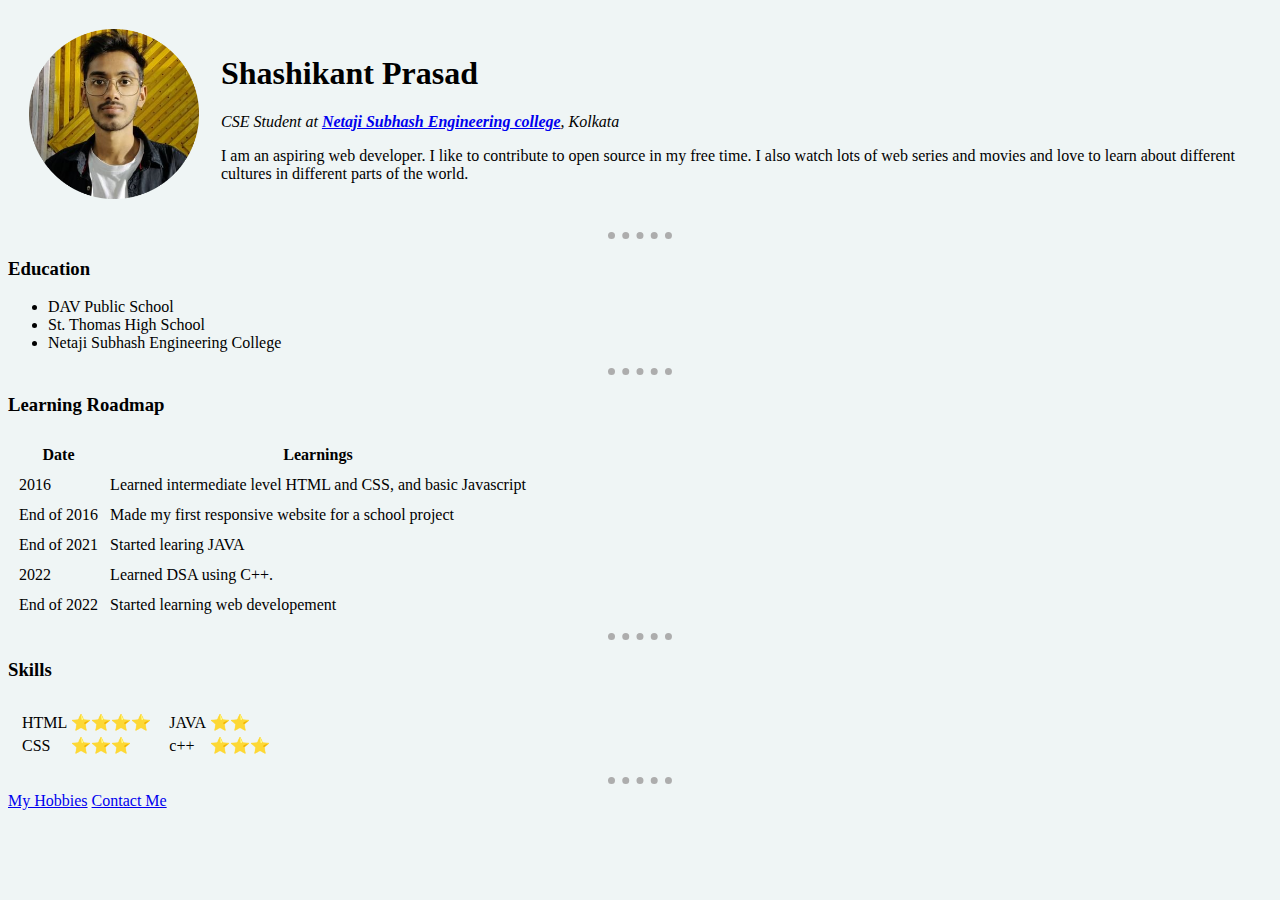
<file: index.html>
<!DOCTYPE html>
<html lang="en">

<head>
  <meta charset="UTF-8">
  <meta name="viewport" content="width=device-width, initial-scale=1.0">
  <meta http-equiv="X-UA-Compatible" content="ie=edge">
  <title>Shashi's Personal Site</title>
  <link rel="stylesheet" href="css/styles.css">
</head>

<body>
  <table cellspacing="20">
    <tr>
      <td><img src="images/shashi-circular.png" alt="Shashi Profile Picture" height="170" width="170"></td>
      <td><h1>Shashikant Prasad</h1>
      <p><em>CSE Student at <strong><a href="https://www.nsec.ac.in/">Netaji Subhash Engineering college</a></strong>, Kolkata</em></p>
      <p>I am an aspiring web developer. I like to contribute to open source in my free time. I also watch lots of web series and movies and love to learn about different cultures in different parts of the world.</p></td>
    </tr>
  </table>
  <hr>
  <h3>Education</h3>
  <ul>
    <li>DAV Public School</li>
    <li>St. Thomas High School</li>
    <li>Netaji Subhash Engineering College</li>
  </ul>
  <hr>
  <h3>Learning Roadmap</h3>
  <table cellspacing="10">
    <thead>
      <tr>
        <th>Date</th>
        <th>Learnings</th>
      </tr>
    </thead>
    <tr>
      <td>2016</td>
      <td>Learned intermediate level HTML and CSS, and basic Javascript</td>
    </tr>
    <tr>
      <td>End of 2016</td>
      <td>Made my first responsive website for a school project</td>
    </tr>
    <tr>
      <td>End of 2021</td>
      <td>Started learing JAVA</td>
    </tr>
    <tr>
      <td>2022</td>
      <td>Learned DSA using C++.</td>
    </tr>
    <tr>
      <td>End of 2022</td>
      <td>Started learning web developement</td>
    </tr>
  </table>
  <hr>
  <!-- Skills-->
  <h3>Skills</h3>
  <table cellspacing="10">
    <tr>
      <td>
        <table>
          <tr>
            <td>HTML</td>
            <td>⭐⭐⭐⭐</td>
          <tr>
            <td>CSS</td>
            <td>⭐⭐⭐</td>
          </tr>
        </table>
      </td>
      <td>
        <table>
          <tr>
            <td>JAVA</td>
            <td>⭐⭐</td>
          </tr>
          <tr>
            <td>c++</td>
            <td>⭐⭐⭐</td>
          </tr>
        </table>
      </td>
    </tr>
  </table>
  <hr>
  <a href="hobbies.html">My Hobbies</a>
  <a href="contact-me.html">Contact Me</a>
</body>

</html>
</file>
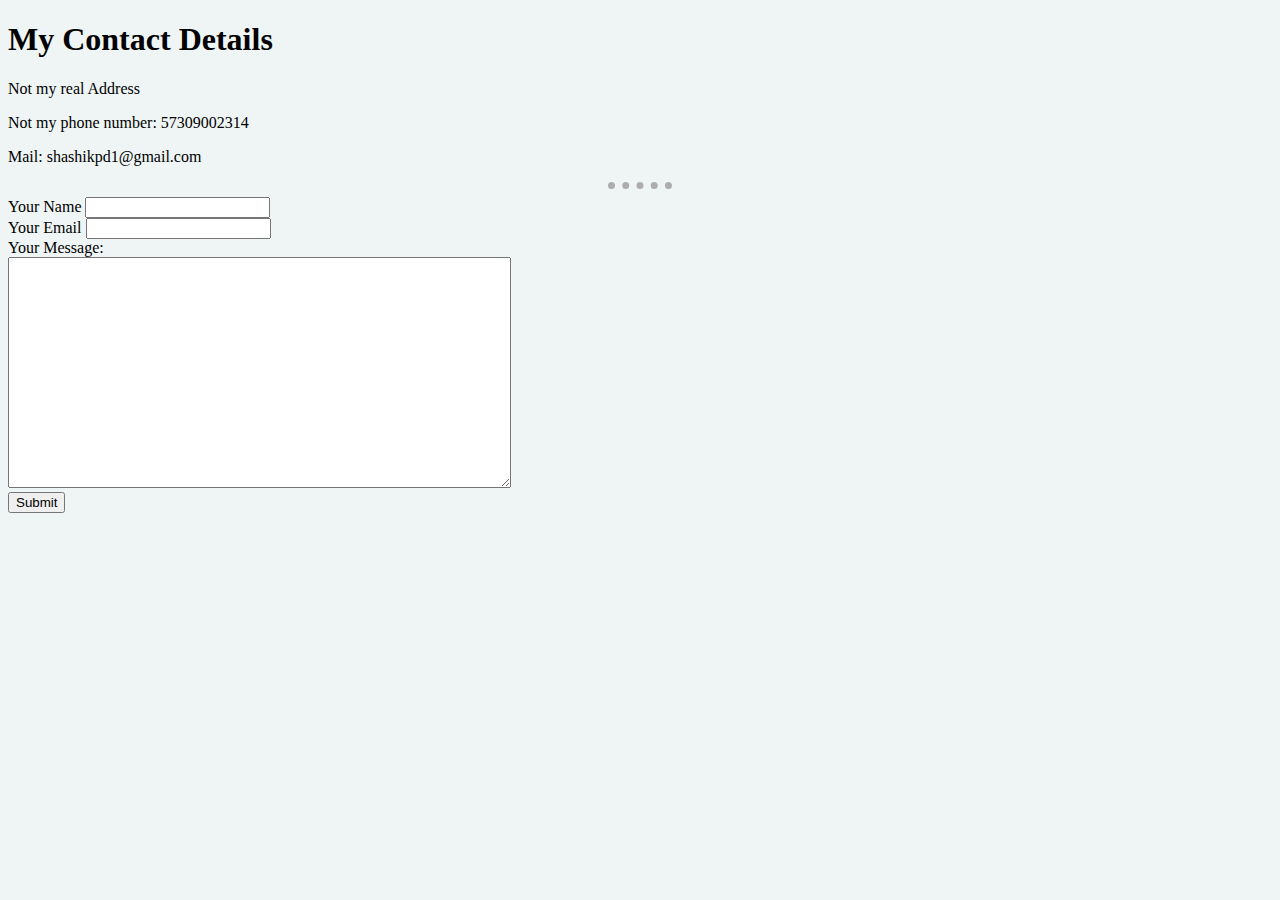
<file: contact-me.html>
<!DOCTYPE html>
<html lang="en" dir="ltr">
  <head>
    <meta charset="utf-8">
    <title>Contact Me</title>
    <link rel="stylesheet" href="css/styles.css">
  </head>
  <body>
  <h1>My Contact Details</h1>
  <p>Not my real Address</p>
  <p>Not my phone number: 57309002314</p>
  <p>Mail: shashikpd1@gmail.com</p>
  <hr>
  <form action="mailto:shashikpd1@gmail.com" method="post" enctype="text/plain">
    <label>Your Name</label>
    <input type="text" name="yourName" value=""><br>
    <label>Your Email</label>
    <input type="email" name="yourEmail" value=""><br>
    <label>Your Message:</label><br>
    <textarea name="name" rows="15" cols="60"></textarea><br>
    <input type="submit" name="yourMessage">
  </form>
  </body>
</html>
</file>
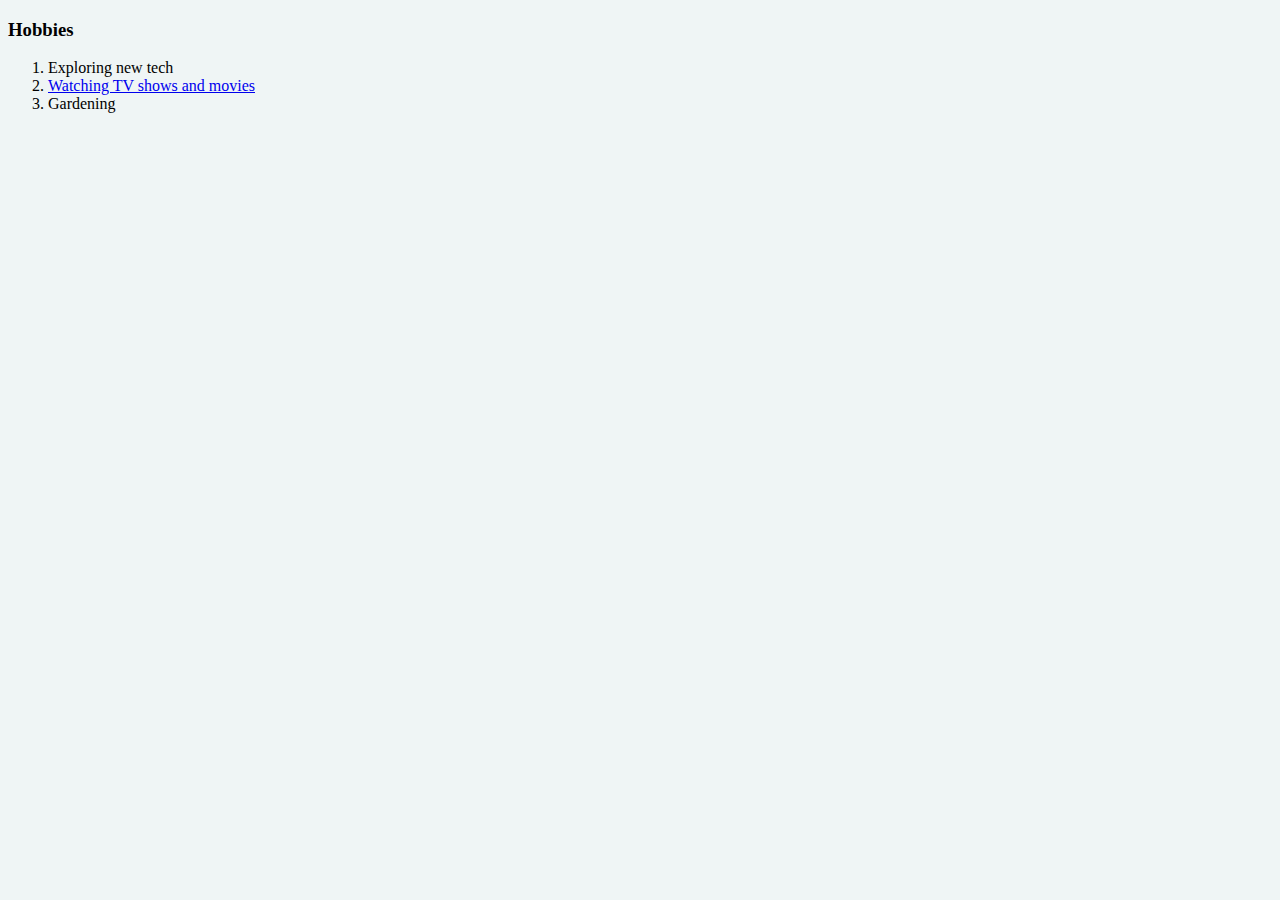
<file: hobbies.html>
<!DOCTYPE html>
<html lang="en" dir="ltr">
  <head>
    <meta charset="utf-8">
    <title>My Hobbies</title>
    <link rel="stylesheet" href="css/styles.css">
  </head>
  <body>
    <h3>Hobbies</h3>
    <ol>
      <li>Exploring new tech</li>
      <li><a href="https://www.tvtime.com/en/user/43097966/profile">Watching TV shows and movies</a></li>
      <li>Gardening</li>
    </ol>
  </body>
</html>
</file>
<file: css/styles.css>
body{
  background-color: #EFF5F5;
}
hr{
  border-color: #adadad;
  border-style: none;
  border-top-style: dotted;
  border-width: 7px;
  width:5%;
}
h1,h3{
  color: #49717
</file>
